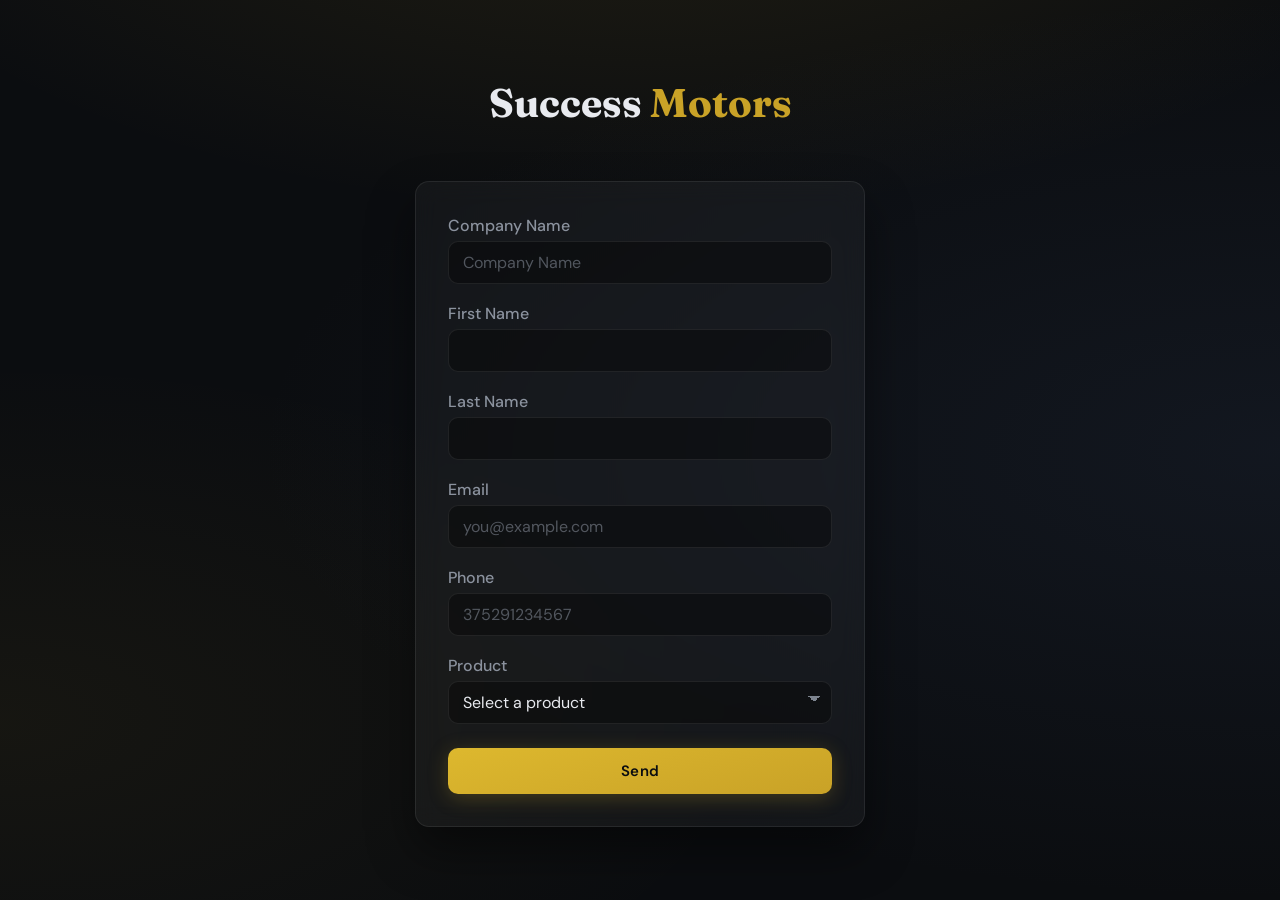
<file: public/index.html>
<!doctype html>
<html lang="en">
  <head>
    <meta charset="UTF-8" />
    <meta name="viewport" content="width=device-width, initial-scale=1" />
    <meta name="description" content="Success Motors — оставьте заявку, мы свяжемся с вами." />
    <title>Success Motors</title>
    <link rel="preconnect" href="https://fonts.googleapis.com" />
    <link rel="preconnect" href="https://fonts.gstatic.com" crossorigin />
    <link
      href="https://fonts.googleapis.com/css2?family=DM+Sans:ital,opsz,wght@0,9..40,400;0,9..40,500;0,9..40,600;0,9..40,700;1,9..40,400&family=Fraunces:opsz,wght@9..144,600;9..144,700&display=swap"
      rel="stylesheet"
    />
    <link rel="stylesheet" href="css/styles.css" />
    <script src="https://www.google.com/recaptcha/api.js" async defer></script>
  </head>

  <body>
    <div class="page">
      <header class="header">
        <p class="brand">Success <span>Motors</span></p>
      </header>

      <main class="card">
        <form
          id="lead-form"
          action="https://webto.salesforce.com/servlet/servlet.WebToLead?encoding=UTF-8&amp;orgId=00Dg7000003FuzR"
          method="POST"
          novalidate
        >
          <input type="hidden" name="oid" value="00Dg7000003FuzR" />
          <input type="hidden" id="ret-url" name="retURL" value="thankyou.html" />

          <div class="field" data-validate="company">
            <label for="company">Company Name</label>
            <input
              id="company"
              maxlength="40"
              minlength="2"
              name="company"
              type="text"
              autocomplete="organization"
              placeholder="Company Name"
              required
              title="Enter the correct Company Name"
              aria-describedby="err-company"
              aria-invalid="false"
            />
           <p class="field-error" id="err-company" role="alert"></p>
          </div>

          <div class="field" data-validate="first_name">
            <label for="first_name">First Name</label>
            <input
              id="first_name"
              maxlength="40"
              minlength="2"
              name="first_name"
              type="text"
              autocomplete="given-name"
              required
              pattern="[A-Za-zА-Яа-яЁё\s\-']{2,40}"
              title="Enter the correct First Name"
              aria-describedby="err-first_name"
              aria-invalid="false"
            />
            <p class="field-error" id="err-first_name" role="alert"></p>
          </div>

          <div class="field" data-validate="last_name">
            <label for="last_name">Last Name</label>
            <input
              id="last_name"
              maxlength="80"
              minlength="2"
              name="last_name"
              type="text"
              autocomplete="family-name"
              required
              pattern="[A-Za-zА-Яа-яЁё\s\-']{2,80}"
              title="Enter the correct Last Name"
              aria-describedby="err-last_name"
              aria-invalid="false"
            />
            <p class="field-error" id="err-last_name" role="alert"></p>
          </div>

          <div class="field" data-validate="email">
            <label for="email">Email</label>
            <input
              id="email"
              maxlength="80"
              name="email"
              type="email"
              autocomplete="email"
              inputmode="email"
              placeholder="you@example.com"
              required
              title="Enter a valid email, for example name@example.com"
              aria-describedby="err-email"
              aria-invalid="false"
            />
            <p class="field-error" id="err-email" role="alert"></p>
          </div>

          <div class="field" data-validate="phone">
            <label for="phone">Phone</label>
            <input
              id="phone"
              maxlength="15"
              minlength="10"
              name="phone"
              type="text"
              autocomplete="tel-national"
              inputmode="numeric"
              placeholder="375291234567"
              required
              pattern="[0-9]{10,15}"
              title="Enter the correct Phone"
              aria-describedby="err-phone"
              aria-invalid="false"
            />
            <p class="field-error" id="err-phone" role="alert"></p>
          </div>

          <div class="field" data-validate="product">
            <label for="product">Product</label>
            <select id="product" name="00Ng7000003lnju" required title="Please select a product" aria-describedby="err-product" aria-invalid="false">
              <option value="">Select a product</option>
              <option value="HK007A1">Carpets Hyundai</option>
              <option value="HK008A2">Carpets Kia</option>
              <option value="L005A1">Carpets Lada</option>
              <option value="R008A1">Carpets Renault</option>
              <option value="VAG010A2">Carpets Skoda</option>
              <option value="VAG009A1">Carpets Volkswagen</option>
              <option value="VAG007E4">CFNA</option>
              <option value="VAG008E5">CFNB</option>
              <option value="VAG005E2">CFW</option>
              <option value="VAG006E3">CWVA</option>
              <option value="VAG004E1">CZCA</option>
              <option value="HK006E2">G4FG</option>
              <option value="HK005E1">G4LC</option>
              <option value="R007E3">H4M</option>
              <option value="HK003C3">Hyundai Accent</option>
              <option value="HK004C4">Hyundai Solaris</option>
              <option value="R006E2">K4M</option>
              <option value="R005E1">K7M</option>
              <option value="HK001C1">Kia Rio</option>
              <option value="HK002C2">Kia Rio X-Line</option>
              <option value="L001C1">Lada Vesta</option>
              <option value="L002C2">Lada Xray</option>
              <option value="MI001A1">Phone holder Xiaomi</option>
              <option value="R001C1">Renault Logan</option>
              <option value="R002C2">Renault Logan Step</option>
              <option value="R003C3">Renault Sandero</option>
              <option value="R004C4">Renault Sandero Stepway</option>
              <option value="VAG003C3">Skoda Rapid</option>
              <option value="L004E2">VAZ-21129</option>
              <option value="L003E1">VAZ-21179</option>
              <option value="VAG002C2">Volkswagen Polo 2021</option>
              <option value="VAG001C1">Volkswagen Polo Sedan</option>
            </select>
            <p class="field-error" id="err-product" role="alert"></p>
          </div>

          <div class="field" id="captcha-field">
            <div class="g-recaptcha" data-sitekey="6LeyQ7wsAAAAAAcZbRz9QwgOv5mOJXq0-FPt83A4"></div>
            <p class="field-error" id="err-captcha" role="alert"></p>
          </div>

          <div class="submit-wrap">
            <input type="submit" name="submit" value="Send" />
          </div>
        </form>
      </main>
    </div>

    <script>
      (function () {
        var form = document.getElementById("lead-form");
        if (!form) return;
        var controls = form.querySelectorAll("input:not([type='hidden']):not([type='submit']), select");

        var phone = document.getElementById("phone");
        if (phone) {
          phone.addEventListener("input", function () {
            phone.value = phone.value.replace(/\D/g, "").slice(0, 15);
          });
        }

        function setFieldError(control, message) {
          var errorId = control.getAttribute("aria-describedby");
          var errorEl = errorId ? document.getElementById(errorId) : null;
          var fieldEl = control.closest(".field");
          if (errorEl) errorEl.textContent = message || "";
          if (fieldEl) fieldEl.classList.toggle("field--error", !!message);
          control.setAttribute("aria-invalid", message ? "true" : "false");
        }

        function clearFieldError(control) {
          setFieldError(control, "");
        }

        controls.forEach(function (control) {
          var eventName = control.tagName === "SELECT" ? "change" : "input";
          control.addEventListener(eventName, function () {
            clearFieldError(control);
          });
        });

        form.addEventListener("submit", function (e) {
          var hasErrors = false;
          var firstInvalid = null;

          controls.forEach(function (control) {
            clearFieldError(control);
            if (!control.checkValidity()) {
              var msg = control.getAttribute("title") || "Please fill out this field.";
              setFieldError(control, msg);
              if (!firstInvalid) firstInvalid = control;
              hasErrors = true;
            }
          });

          var captchaErr = document.getElementById("err-captcha");
          var captchaField = document.getElementById("captcha-field");
          if (captchaErr) captchaErr.textContent = "";
          if (captchaField) captchaField.classList.remove("field--error");

          if (!(window.grecaptcha && grecaptcha.getResponse && grecaptcha.getResponse())) {
            if (captchaErr) captchaErr.textContent = "Please complete the captcha";
            if (captchaField) captchaField.classList.add("field--error");
            hasErrors = true;
          }

          if (hasErrors) {
            e.preventDefault();
            if (firstInvalid) firstInvalid.focus();
          }
        });
      })();
    </script>
    <script>
      (function () {
        var el = document.getElementById("ret-url");
        if (el) el.value = new URL("thankyou.html", window.location.href).toString();
      })();
    </script>
  </body>
</html>
</file>
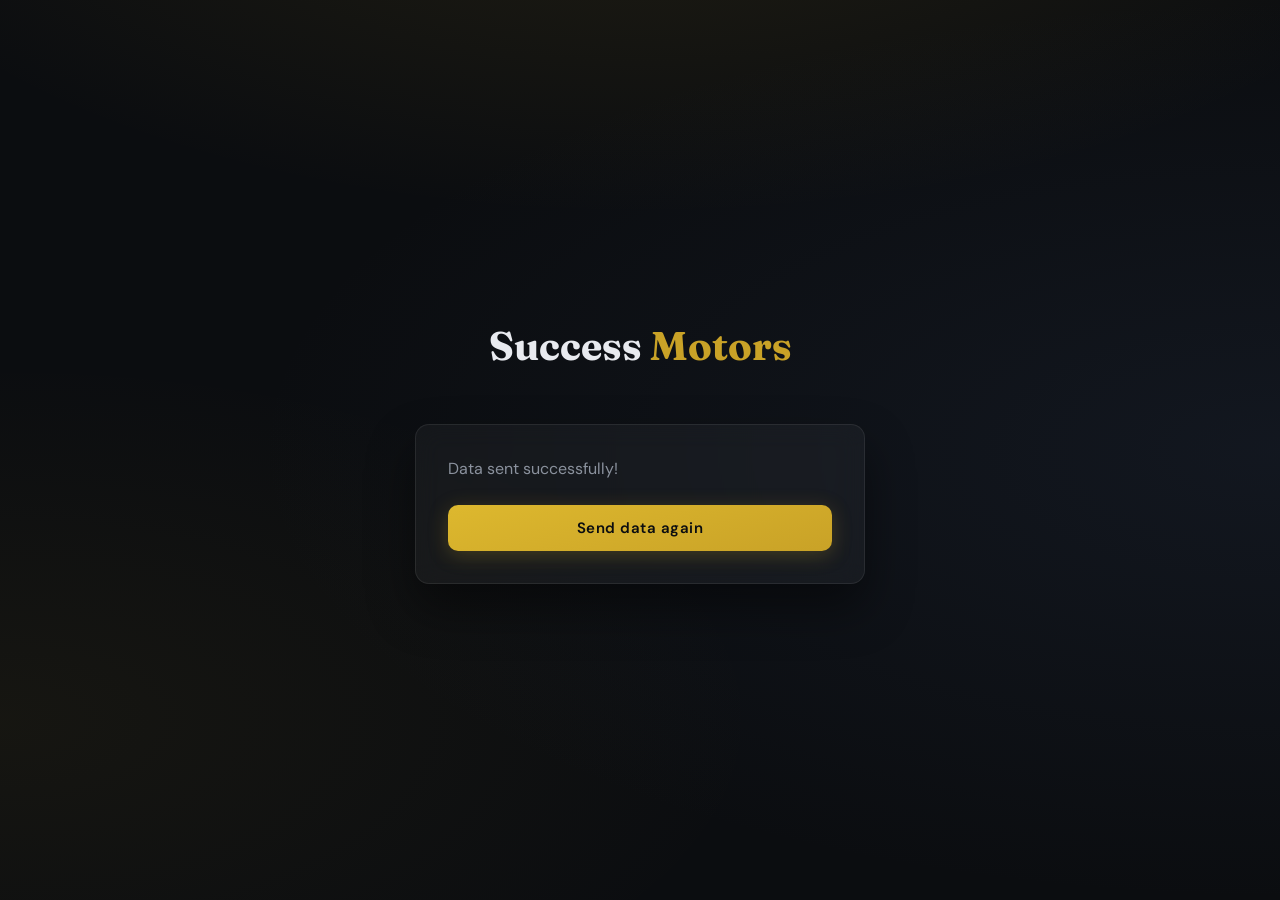
<file: public/thankyou.html>
<!DOCTYPE html>
<html lang="en">
<head>
  <meta charset="UTF-8">
  <meta name="viewport" content="width=device-width, initial-scale=1">
  <title>Success Motors</title>
  <link rel="preconnect" href="https://fonts.googleapis.com">
  <link rel="preconnect" href="https://fonts.gstatic.com" crossorigin>
  <link href="https://fonts.googleapis.com/css2?family=DM+Sans:ital,opsz,wght@0,9..40,400;0,9..40,500;0,9..40,600;0,9..40,700;1,9..40,400&family=Fraunces:opsz,wght@9..144,600;9..144,700&display=swap" rel="stylesheet">
  <link rel="stylesheet" href="css/styles.css">
</head>
<body>
  <div class="page">
    <header class="header">
      <p class="brand">Success <span>Motors</span></p>
    </header>

    <main class="card">
      <p class="card__lead">Data sent successfully!</p>
      <form class="thankyou-back" action="index.html" method="get">
        <div class="submit-wrap">
          <input type="submit" value="Send data again">
        </div>
      </form>
    </main>
  </div>
</body>
</html>
</file>
<file: public/css/styles.css>
:root {
  --bg-deep: #0b0d10;
  --surface: rgba(255, 255, 255, 0.04);
  --surface-border: rgba(255, 255, 255, 0.08);
  --text: #e8eaef;
  --text-muted: #8b929e;
  --accent: #c9a227;
  --accent-hover: #ddb82e;
  --accent-glow: rgba(201, 162, 39, 0.25);
  --error: #f07178;
  --error-bg: rgba(240, 113, 120, 0.12);
  --input-bg: rgba(0, 0, 0, 0.35);
  --radius: 14px;
  --radius-sm: 10px;
  --shadow: 0 24px 48px rgba(0, 0, 0, 0.45);
}

*, *::before, *::after { box-sizing: border-box; }

body {
  margin: 0;
  min-height: 100vh;
  font-family: "DM Sans", system-ui, sans-serif;
  font-size: 16px;
  line-height: 1.5;
  color: var(--text);
  background: var(--bg-deep);
  background-image:
    radial-gradient(ellipse 120% 80% at 50% -20%, rgba(201, 162, 39, 0.12), transparent 55%),
    radial-gradient(ellipse 80% 50% at 100% 50%, rgba(60, 80, 120, 0.15), transparent),
    radial-gradient(ellipse 60% 40% at 0% 80%, rgba(201, 162, 39, 0.06), transparent);
}

.page {
  min-height: 100vh;
  display: flex;
  flex-direction: column;
  align-items: center;
  justify-content: center;
  padding: 50px;
}

.header {
  text-align: center;
  margin-bottom: 40px;
}

.brand {
  font-family: "Fraunces", Georgia, serif;
  font-weight: 700;
  font-size: 40px;
  color: var(--text);
  margin: 0 0 8px;
}

.brand span {
  color: var(--accent);
}

.card {
  width: 100%;
  max-width: 450px;
  padding: clamp(1.5rem, 4vw, 2rem);
  background: var(--surface);
  border: 1px solid var(--surface-border);
  border-radius: var(--radius);
  box-shadow: var(--shadow);
  backdrop-filter: blur(12px);
}

.card h1,
.card__title {
  font-family: "Fraunces", Georgia, serif;
  font-size: 18px;
  font-weight: 600;
  margin: 0 0 6px;
  color: var(--text);
}

.card__lead {
  margin: 0 0 5px;
  font-size: 16px;
  line-height: 1.5;
  color: var(--text-muted);
}

.field {
  margin-bottom: 18px;
}

.field label {
  display: block;
  font-size: 16px;
  font-weight: 500;
  color: var(--text-muted);
  margin-bottom: 3px;
}

.field input[type="text"],
.field input[type="email"],
.field select {
  width: 100%;
  padding: 10px 14px;
  font-family: inherit;
  font-size: 16px;
  color: var(--text);
  background: var(--input-bg);
  border: 1px solid var(--surface-border);
  border-radius: var(--radius-sm);
  outline: none;
  transition: border-color 0.2s, box-shadow 0.2s;
}

.field select {
  cursor: pointer;
  appearance: none;
  -webkit-appearance: none;
  -moz-appearance: none;
  padding-right: 36px;
  background-image:
    linear-gradient(45deg, transparent 50%, rgba(139, 146, 158, 0.9) 50%),
    linear-gradient(135deg, rgba(139, 146, 158, 0.9) 50%, transparent 50%);
  background-position:
    calc(100% - 17px) calc(50% - 3px),
    calc(100% - 11px) calc(50% - 3px);
  background-size: 6px 6px, 6px 6px;
  background-repeat: no-repeat;
}

.field select option[value=""] {
  color: var(--text-muted);
}

.field select option {
  background-color: #0f141d;
  color: var(--text);
}

.field select option:checked {
  background-color: #1a2230;
  color: #ffffff;
}

.field input[type="text"]::placeholder,
.field input[type="email"]::placeholder {
  color: rgba(139, 146, 158, 0.55);
}

.field input[type="text"]:hover,
.field input[type="email"]:hover,
.field select:hover {
  border-color: rgba(255, 255, 255, 0.14);
}

.field input[type="text"]:focus,
.field input[type="email"]:focus,
.field select:focus {
  border-color: var(--accent);
  box-shadow: 0 0 0 3px var(--accent-glow);
}

.field--error input[type="text"],
.field--error input[type="email"],
.field--error select {
  border-color: var(--error);
  background: var(--error-bg);
}

.field--error input[type="text"]:focus,
.field--error input[type="email"]:focus,
.field--error select:focus {
  box-shadow: 0 0 0 3px rgba(240, 113, 120, 0.25);
}

.field-error {
  margin: 0;
  font-size: 13px;
  font-weight: 500;
  color: var(--error);
  line-height: 1.35;
}

.field-error:empty {
  display: none;
}

.field-error:not(:empty) {
  display: block;
  margin-top: 8px;
  padding: 8px 10px;
  background: var(--error-bg);
  border: 1px solid rgba(240, 113, 120, 0.4);
  border-radius: var(--radius-sm);
  box-shadow: 0 2px 8px rgba(0, 0, 0, 0.2);
}

.field--checkbox {
  margin-bottom: 18px;
}

.field--checkbox .checkbox-label {
  position: relative;
  display: flex;
  align-items: flex-start;
  gap: 12px;
  cursor: pointer;
  font-size: 14px;
  font-weight: 400;
  letter-spacing: normal;
  color: var(--text);
  line-height: 1.45;
  margin-bottom: 0;
  user-select: none;
}

.field--checkbox .checkbox-input {
  position: absolute;
  left: 0;
  top: 2px;
  width: 20px;
  height: 20px;
  margin: 0;
  opacity: 0;
  cursor: pointer;
  z-index: 1;
}

.field--checkbox .checkbox-box {
  flex-shrink: 0;
  width: 20px;
  height: 20px;
  margin-top: 3px;
  border: 2px solid var(--surface-border);
  border-radius: 5px;
  background: var(--input-bg);
  transition: border-color 0.2s, background 0.2s, box-shadow 0.2s;
  display: flex;
  align-items: center;
  justify-content: center;
}

.field--checkbox .checkbox-box::after {
  content: "";
  width: 5px;
  height: 10px;
  margin-bottom: 2px;
  border: solid #0b0d10;
  border-width: 0 2.5px 2.5px 0;
  transform: rotate(45deg);
  opacity: 0;
  transition: opacity 0.15s;
}

.field--checkbox .checkbox-label:hover .checkbox-box {
  border-color: rgba(255, 255, 255, 0.2);
}

.field--checkbox .checkbox-input:focus + .checkbox-box {
  outline: none;
  border-color: var(--accent);
  box-shadow: 0 0 0 3px var(--accent-glow);
}

.field--checkbox .checkbox-input:checked + .checkbox-box {
  background: linear-gradient(165deg, var(--accent-hover), var(--accent));
  border-color: var(--accent);
}

.field--checkbox .checkbox-input:checked + .checkbox-box::after {
  opacity: 1;
}

.field--checkbox.field--error .checkbox-box {
  border-color: var(--error);
  background: var(--error-bg);
}

.field--checkbox.field--error .checkbox-input:focus + .checkbox-box {
  box-shadow: 0 0 0 3px rgba(240, 113, 120, 0.25);
}

.field--checkbox .checkbox-text {
  flex: 1;
  min-width: 0;
}

.submit-wrap input[type="submit"]:disabled {
  opacity: 0.45;
  cursor: not-allowed;
  transform: none;
  box-shadow: none;
}

.submit-wrap input[type="submit"]:disabled:hover {
  transform: none;
  box-shadow: none;
}

.submit-wrap {
  margin-top: 24px;
}

.submit-wrap input[type="submit"] {
  display: block;
  width: 100%;
  margin: 0;
  padding: 14px 20px;
  font-family: inherit;
  font-size: 15px;
  font-weight: 600;
  letter-spacing: 0.5px;
  line-height: 1.25;
  color: #0b0d10;
  background: linear-gradient(165deg, var(--accent-hover), var(--accent));
  border: none;
  border-radius: var(--radius-sm);
  cursor: pointer;
  transition: transform 0.15s, box-shadow 0.2s;
  box-shadow: 0 4px 20px var(--accent-glow);
  box-sizing: border-box;
  text-align: center;
  appearance: none;
  -webkit-appearance: none;
}

.submit-wrap input[type="submit"]:hover {
  transform: translateY(-1px);
  box-shadow: 0 8px 28px var(--accent-glow);
}

.submit-wrap input[type="submit"]:active {
  transform: translateY(0);
}

.footer-note {
  margin-top: 28px;
  text-align: center;
  font-size: 12px;
  color: var(--text-muted);
  max-width: 385px;
  line-height: 1.45;
}

@media (max-width: 380px) {
  .card { padding: 16px; }
}
</file>
